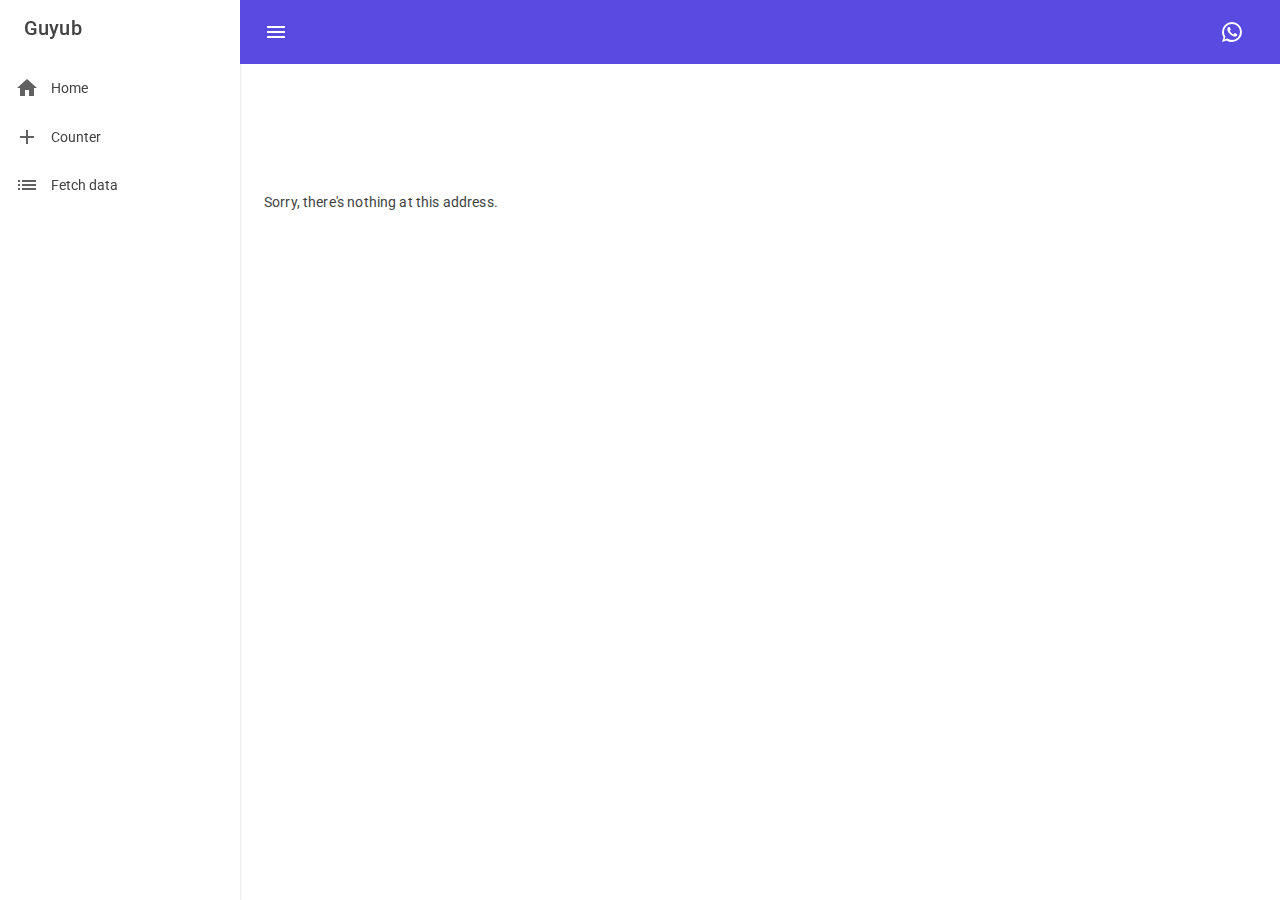
<file: index.html>
<!DOCTYPE html>
<html>

<head>
    <meta charset="utf-8" />
    <meta name="viewport" content="width=device-width, initial-scale=1.0, maximum-scale=1.0, user-scalable=no" />
    <title>Guyub</title>
    <base href="/" />
    <link href="https://fonts.googleapis.com/css?family=Roboto:300,400,500,700&display=swap" rel="stylesheet" />
    <link href="_content/MudBlazor/MudBlazor.min.css" rel="stylesheet" />
    <link href="css/fsh.css" rel="stylesheet" />
    <link href="manifest.json" rel="manifest" />
    <link rel="apple-touch-icon" sizes="512x512" href="icon-512.png" />
</head>

<body>
    <div id="app">
        <style>
            @keyframes slide {
                0% {
                    transform: translateX(-25%);
                }

                100% {
                    transform: translateX(25%);
                }
            }

            .fsh-wasm {
                animation: slide 3s ease-in-out infinite alternate;
                bottom: 0;
                left: -50%;
                opacity: .5;
                position: fixed;
                right: -50%;
                top: 0;
                z-index: -1
            }

            .fsh-wasm-cont {
                left: 50%;
                padding: 10vmin;
                position: fixed;
                text-align: center;
                top: 50%;
                transform: translate(-50%, -50%)
            }
        </style>

        <div style="height:100%;width:100%;margin:0;position:fixed;">
            <div class="fsh-wasm"></div>
            <div class="fsh-wasm" style="animation-direction:alternate-reverse;animation-duration:2s;"></div>
            <div class="fsh-wasm" style="animation-duration:5s;"></div>
            <div class="fsh-wasm-cont ">
                <!--<img src="/guyub_200x200.png" opacity:0.3" />-->
            </div>
        </div>
    </div>

    <div id="blazor-error-ui">
        An unhandled error has occurred.
        <a href="" class="reload">Reload</a>
        <a class="dismiss">🗙</a>
    </div>
    <script src="_framework/blazor.webassembly.js"></script>
    <script src="_content/MudBlazor/MudBlazor.min.js"></script>
    <script>navigator.serviceWorker.register('service-worker.js');</script>

    <script>
        var themeManager = JSON.parse(window.localStorage.getItem("clientPreference"));
        var primaryColor = '#2882fb';
        var baseColor = '#ffffff';
        if (themeManager) {
            if (themeManager.PrimaryColor) {
                primaryColor = themeManager.PrimaryColor;
            }
            if (themeManager.IsDarkMode) {
                baseColor = '#1b1f22';
            }
        }
        var elements = document.getElementsByClassName('fsh-wasm');
        for (var i = 0; i < elements.length; i++) {
            elements[i].style.backgroundImage = 'linear-gradient(-120deg,' + primaryColor + ' 50%,' + baseColor + ' 50%)';
        }

        async function downloadFileFromStream(fileName, contentStreamReference) {
            const arrayBuffer = await contentStreamReference.arrayBuffer();
            const blob = new Blob([arrayBuffer]);
            const url = URL.createObjectURL(blob);

            triggerFileDownload(fileName, url);

            URL.revokeObjectURL(url);
        }

        function triggerFileDownload(fileName, url) {
            const anchorElement = document.createElement('a');
            anchorElement.href = url;
            anchorElement.download = fileName ?? '';
            anchorElement.click();
            anchorElement.remove();
        }
    </script>
</body>

</html>
</file>
<file: css/fsh.css>
﻿.fsh-center-text {
    text-align: center !important;
}

.mud-button-filled {
    box-shadow: 0 3px 1px -2px rgb(0 0 0 / 30%), 0 2px 2px 0 rgb(0 0 0 / 0), 0 1px 5px 0 rgb(0 0 0 / 10%) !important;
}

.mud-dialog {
    box-shadow: 0 3px 1px -2px rgb(0 0 0 / 10%), 0 2px 2px 0 rgb(0 0 0 / 0), 0 10px 10px 0 rgb(0 0 0 / 5%) !important;
}

.mud-nav-link {
    white-space: normal !important;
    padding: 12px 16px 12px 38px;
}

    .mud-nav-link.active:not(.mud-nav-link-disabled) {
        border-right: 3px solid var(--mud-palette-primary);
        background-color: rgba(var(--mud-palette-primary-rgb), 0.1);
    }

.mud-table {
    padding: 20px !important;
    margin-bottom: 20px !important;
}

.mud-card {
    margin-bottom: 20px !important;
}

#blazor-error-ui {
    color: var(--mud-palette-drawer-text);
    background: var(--mud-palette-drawer-background);
}

.mud-overlay-dark {
    backdrop-filter: blur(2px);
}

.mud-card-header .mud-card-header-avatar {
    margin-inline-end: 10px !important;
}

.mud-nav-link {
    padding: 12px 16px 12px 15px !important;
}

.mud-dialog-content {
    max-height: 75vh !important;
    overflow: auto !important;
}

.mud-grid-spacing-xs-3 {
    margin: 0px !important;
    margin-left: -12px !important;
}

.mud-table-toolbar
{
    flex-wrap:wrap;
    margin-bottom:20px!important;
}

::-webkit-scrollbar {
    width: 2px!important;
    height: 6px!important;
}
.fsh-nav-child {
    padding-left: 10px !important;
}
</file>
